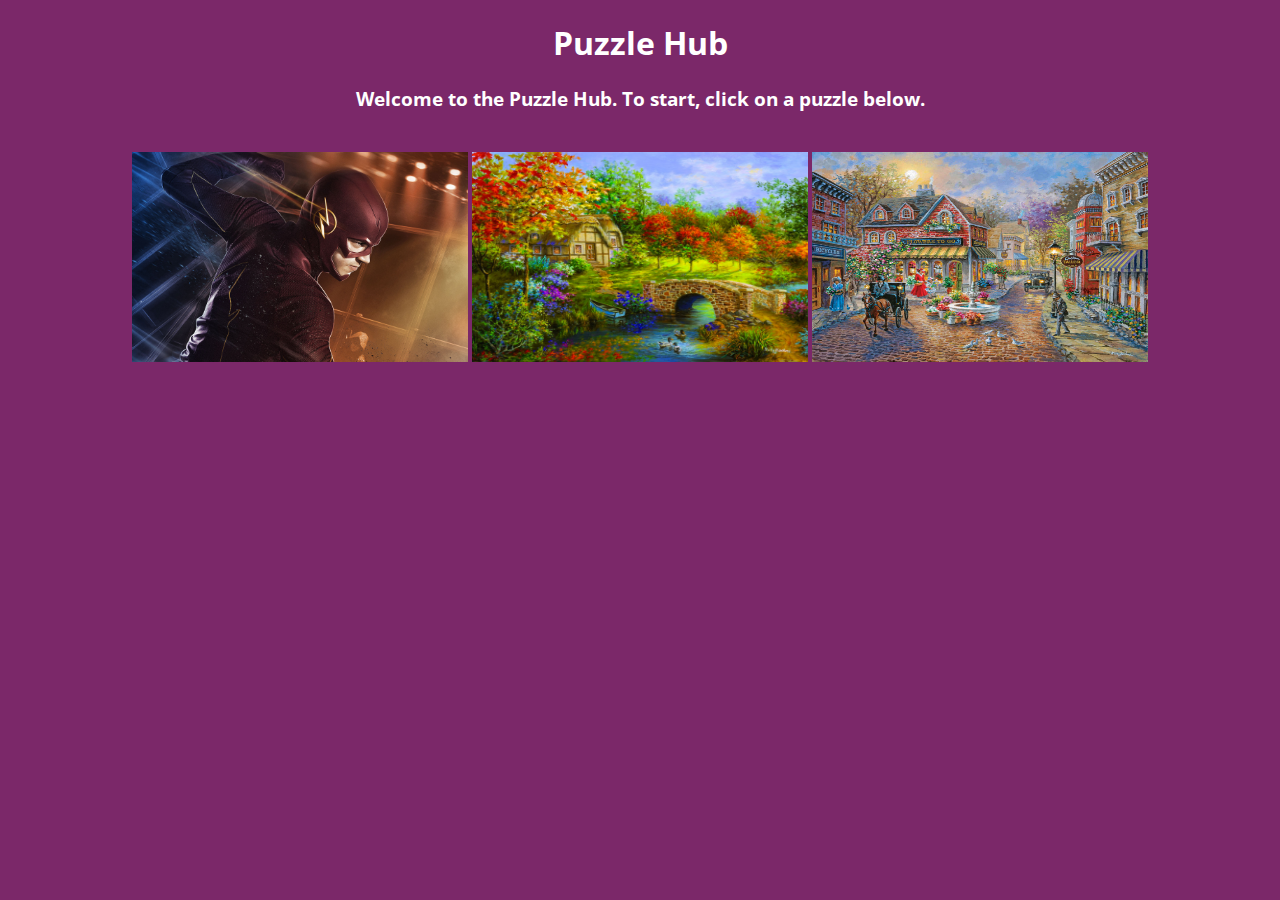
<file: index.html>
<!DOCTYPE HTML>
<html>
	<head>
		<title>Puzzle</title>
		<style></style>
		<link rel="stylesheet" href="style.css">
		<script src = "script.js"></script>
		<script>
		</script>
	</head>
	<body>
		<h1>Puzzle Hub</h1>
		<h3>Welcome to the Puzzle Hub. To start, click on a puzzle below.</h3>
		<br>
		<a href = "flashpuzzle.html">
		<img src = "assets/Flash/flash full.jpg" width = "336" height = "210">
		</a>
		<a href = "forestPuzzle.html">
		<img src = "assets/Forest/forest full.jpg" width = "336" height = "210">
		</a>
		<a href = "villagePuzzle.html">
		<img src = "assets/Village/village full.jpg" width = "336" height = "210">
		</a>
	</body>
</html>
</file>
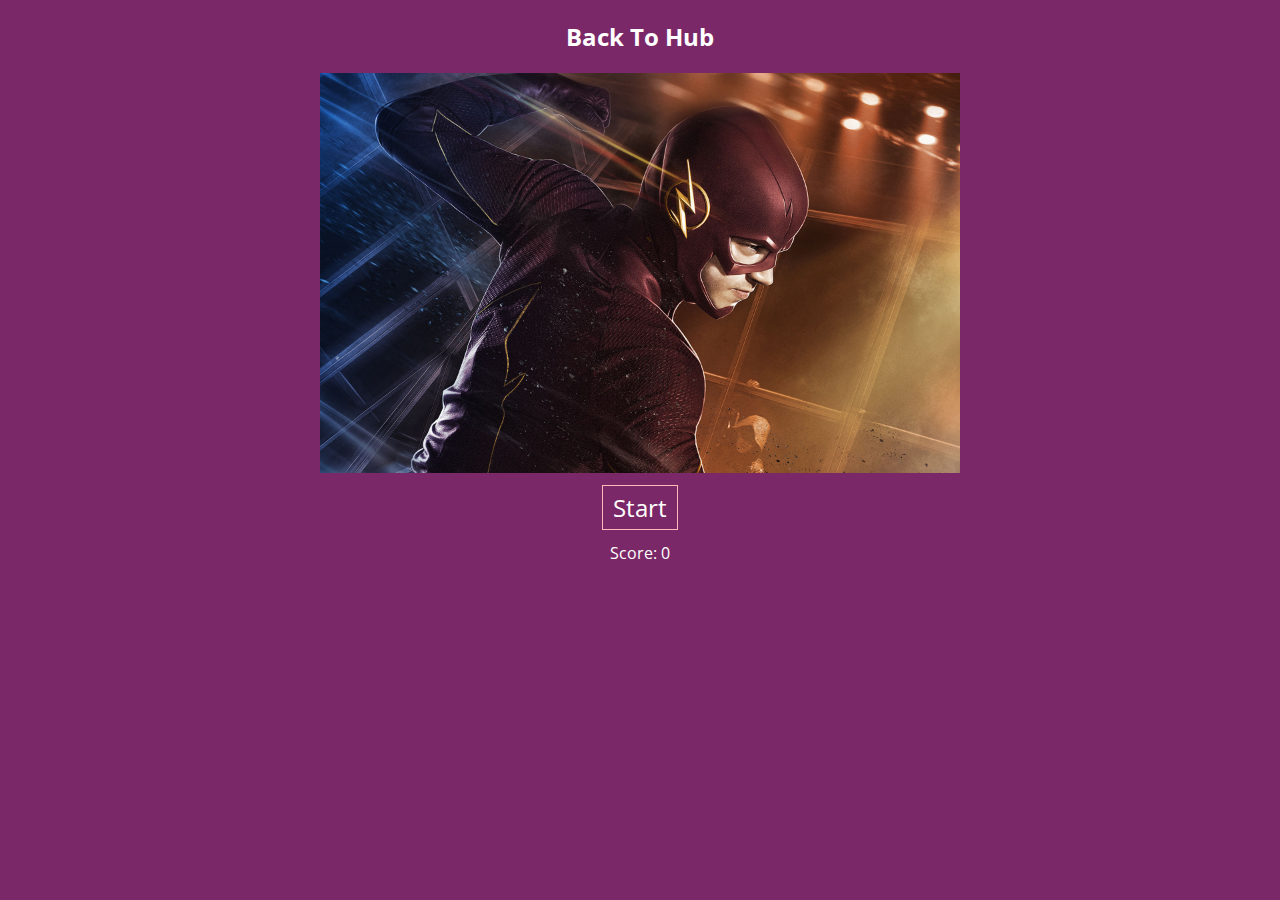
<file: flashPuzzle.html>
<!DOCTYPE HTML>
<html>

<head>
    <title>Flash Puzzle</title>
    <link rel="stylesheet" href="style.css">
    <script src="script.js"></script>
</head>

<body onload="initialize();">
    <a href="index.html">
    <h2>Back To Hub</h2>
    </a>
    <img id="gridSlot0" src="assets/Flash/flashPiece0.jpg" class="piece" onclick="selectPiece(0);"
    ><img id="gridSlot1" src="assets/Flash/flashPiece1.jpg" class="piece" onclick="selectPiece(1);"
    ><img id="gridSlot2" src="assets/Flash/flashPiece2.jpg" class="piece" onclick="selectPiece(2);"
    ><img id="gridSlot3" src="assets/Flash/flashPiece3.jpg" class="piece" onclick="selectPiece(3);">
    <br>
    <img id="gridSlot4" src="assets/Flash/flashPiece4.jpg" class="piece" onclick="selectPiece(4);"
    ><img id="gridSlot5" src="assets/Flash/flashPiece5.jpg" class="piece" onclick="selectPiece(5);"
    ><img id="gridSlot6" src="assets/Flash/flashPiece6.jpg" class="piece" onclick="selectPiece(6);"
    ><img id="gridSlot7" src="assets/Flash/flashPiece7.jpg" class="piece" onclick="selectPiece(7);">
    <br>
    <img id="gridSlot8" src="assets/Flash/flashPiece8.jpg" class="piece" onclick="selectPiece(8);"
    ><img id="gridSlot9" src="assets/Flash/flashPiece9.jpg" class="piece" onclick="selectPiece(9);"
    ><img id="gridSlot10" src="assets/Flash/flashPiece10.jpg" class="piece" onclick="selectPiece(10);"
    ><img id="gridSlot11" src="assets/Flash/flashPiece11.jpg" class="piece" onclick="selectPiece(11);">
    <br>
    <img id="gridSlot12" src="assets/Flash/flashPiece12.jpg" class="piece" onclick="selectPiece(12);"
    ><img id="gridSlot13" src="assets/Flash/flashPiece13.jpg" class="piece" onclick="selectPiece(13);"
    ><img id="gridSlot14" src="assets/Flash/flashPiece14.jpg" class="piece" onclick="selectPiece(14);"
    ><img id="gridSlot15" src="assets/Flash/flashPiece15.jpg" class="piece" onclick="selectPiece(15);">
    <br>
    <button onclick="shufflePieces();">Start</button>
    <div id="score">Score: 0</div>
    <h1 id="winMsg"></h1>
</body>

</html>
</file>
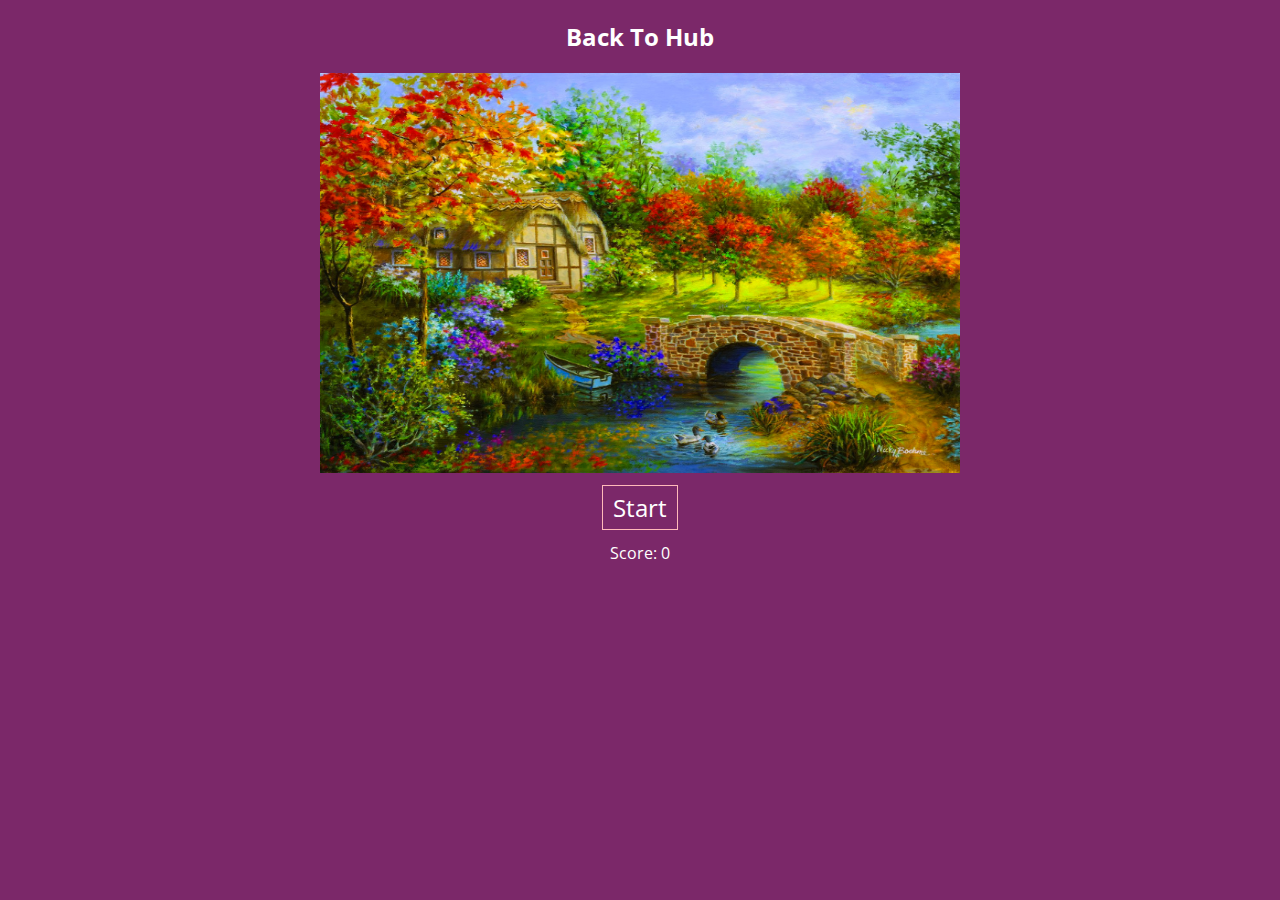
<file: forestPuzzle.html>
<!DOCTYPE HTML>
<html>

<head>
	<title>Forest Puzzle</title>
	<link rel="stylesheet" href="style.css">
	<script src="script.js"></script>
</head>

<body onload="initialize();">
    <a href="index.html">
    <h2>Back To Hub</h2>
    </a>
    <img id="gridSlot0" src="assets/Forest/forestPiece0.jpg" class="piece" onclick="selectPiece(0);"
    ><img id="gridSlot1" src="assets/Forest/forestPiece1.jpg" class="piece" onclick="selectPiece(1);"
    ><img id="gridSlot2" src="assets/Forest/forestPiece2.jpg" class="piece" onclick="selectPiece(2);"
    ><img id="gridSlot3" src="assets/Forest/forestPiece3.jpg" class="piece" onclick="selectPiece(3);">
    <br>
    <img id="gridSlot4" src="assets/Forest/forestPiece4.jpg" class="piece" onclick="selectPiece(4);"
    ><img id="gridSlot5" src="assets/Forest/forestPiece5.jpg" class="piece" onclick="selectPiece(5);"
    ><img id="gridSlot6" src="assets/Forest/forestPiece6.jpg" class="piece" onclick="selectPiece(6);"
    ><img id="gridSlot7" src="assets/Forest/forestPiece7.jpg" class="piece" onclick="selectPiece(7);">
    <br>
    <img id="gridSlot8" src="assets/Forest/forestPiece8.jpg" class="piece" onclick="selectPiece(8);"
    ><img id="gridSlot9" src="assets/Forest/forestPiece9.jpg" class="piece" onclick="selectPiece(9);"
    ><img id="gridSlot10" src="assets/Forest/forestPiece10.jpg" class="piece" onclick="selectPiece(10);"
    ><img id="gridSlot11" src="assets/Forest/forestPiece11.jpg" class="piece" onclick="selectPiece(11);">
    <br>
    <img id="gridSlot12" src="assets/Forest/forestPiece12.jpg" class="piece" onclick="selectPiece(12);"
    ><img id="gridSlot13" src="assets/Forest/forestPiece13.jpg" class="piece" onclick="selectPiece(13);"
    ><img id="gridSlot14" src="assets/Forest/forestPiece14.jpg" class="piece" onclick="selectPiece(14);"
    ><img id="gridSlot15" src="assets/Forest/forestPiece15.jpg" class="piece" onclick="selectPiece(15);">
    <br>
    <button onclick="shufflePieces();">Start</button>
    <div id="score">Score: 0</div>
    <h1 id="winMsg"></h1>
</body>

</html>
</file>
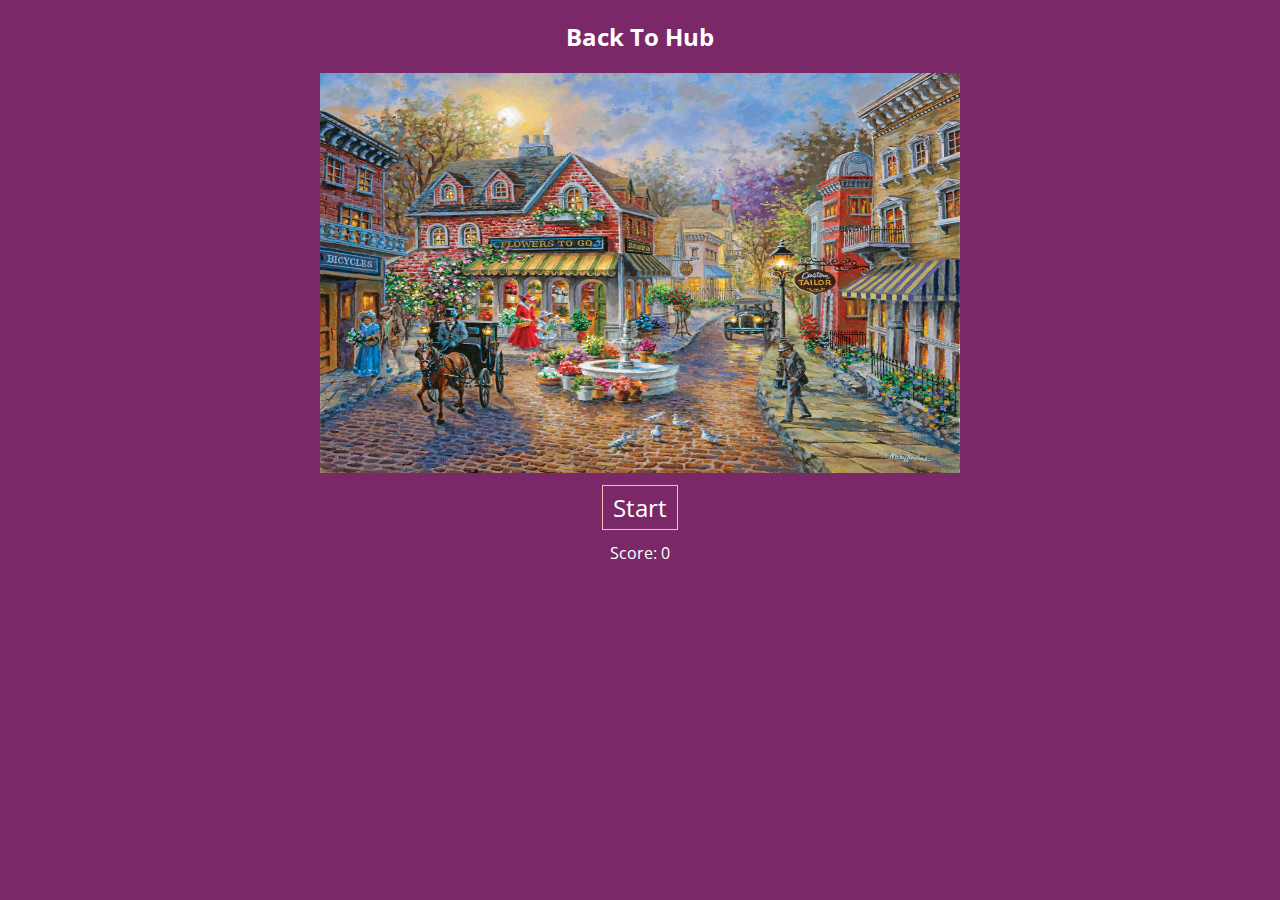
<file: villagePuzzle.html>
<!DOCTYPE HTML>
<html>

<head>
    <title>Village Puzzle</title>
    <link rel="stylesheet" href="style.css">
    <script src="script.js"></script>
</head>

<body onload="initialize();">
    <a href="index.html">
    <h2>Back To Hub</h2>
    </a>
    <img id="gridSlot0" src="assets/Village/villagePiece0.jpg" class="piece" onclick="selectPiece(0);"
    ><img id="gridSlot1" src="assets/Village/villagePiece1.jpg" class="piece" onclick="selectPiece(1);"
    ><img id="gridSlot2" src="assets/Village/villagePiece2.jpg" class="piece" onclick="selectPiece(2);"
    ><img id="gridSlot3" src="assets/Village/villagePiece3.jpg" class="piece" onclick="selectPiece(3);">
    <br>
    <img id="gridSlot4" src="assets/Village/villagePiece4.jpg" class="piece" onclick="selectPiece(4);"
    ><img id="gridSlot5" src="assets/Village/villagePiece5.jpg" class="piece" onclick="selectPiece(5);"
    ><img id="gridSlot6" src="assets/Village/villagePiece6.jpg" class="piece" onclick="selectPiece(6);"
    ><img id="gridSlot7" src="assets/Village/villagePiece7.jpg" class="piece" onclick="selectPiece(7);">
    <br>
    <img id="gridSlot8" src="assets/Village/villagePiece8.jpg" class="piece" onclick="selectPiece(8);"
    ><img id="gridSlot9" src="assets/Village/villagePiece9.jpg" class="piece" onclick="selectPiece(9);"
    ><img id="gridSlot10" src="assets/Village/villagePiece10.jpg" class="piece" onclick="selectPiece(10);"
    ><img id="gridSlot11" src="assets/Village/villagePiece11.jpg" class="piece" onclick="selectPiece(11);">
    <br>
    <img id="gridSlot12" src="assets/Village/villagePiece12.jpg" class="piece" onclick="selectPiece(12);"
    ><img id="gridSlot13" src="assets/Village/villagePiece13.jpg" class="piece" onclick="selectPiece(13);"
    ><img id="gridSlot14" src="assets/Village/villagePiece14.jpg" class="piece" onclick="selectPiece(14);"
    ><img id="gridSlot15" src="assets/Village/villagePiece15.jpg" class="piece" onclick="selectPiece(15);">
    <br>
    <button onclick="shufflePieces();">Start</button>
    <div id="score">Score: 0</div>
    <h1 id="winMsg"></h1>
</body>

</html>
</file>
<file: style.css>
@import url('https://fonts.googleapis.com/css2?family=Open+Sans:wght@300;400;600;700&display=swap');

body {
    text-align: center;
    background-color: #7B2869;
    font-family: 'Open Sans', sans-serif;
    color: white;

}

.piece {
    vertical-align:top;
    width: 160px;
    height: 100px;
}

.selected {
    vertical-align:top;
    width: 154px;
    height: 94px;
    border: 3px groove #FFBABA;
}

a {
    text-decoration: none;
    color: white;
}

a:hover {
    color:#FFBABA;
}

button {
    font-family: 'Open Sans', sans-serif;
    margin: 12px 0px;
    font-size: 24px;
    background: none;
    border: 1px solid #FFBABA;
    padding: 5px 10px;
    font-weight: 400;
    color: white;
}

button:hover {
    color:#FFBABA;
}
</file>
